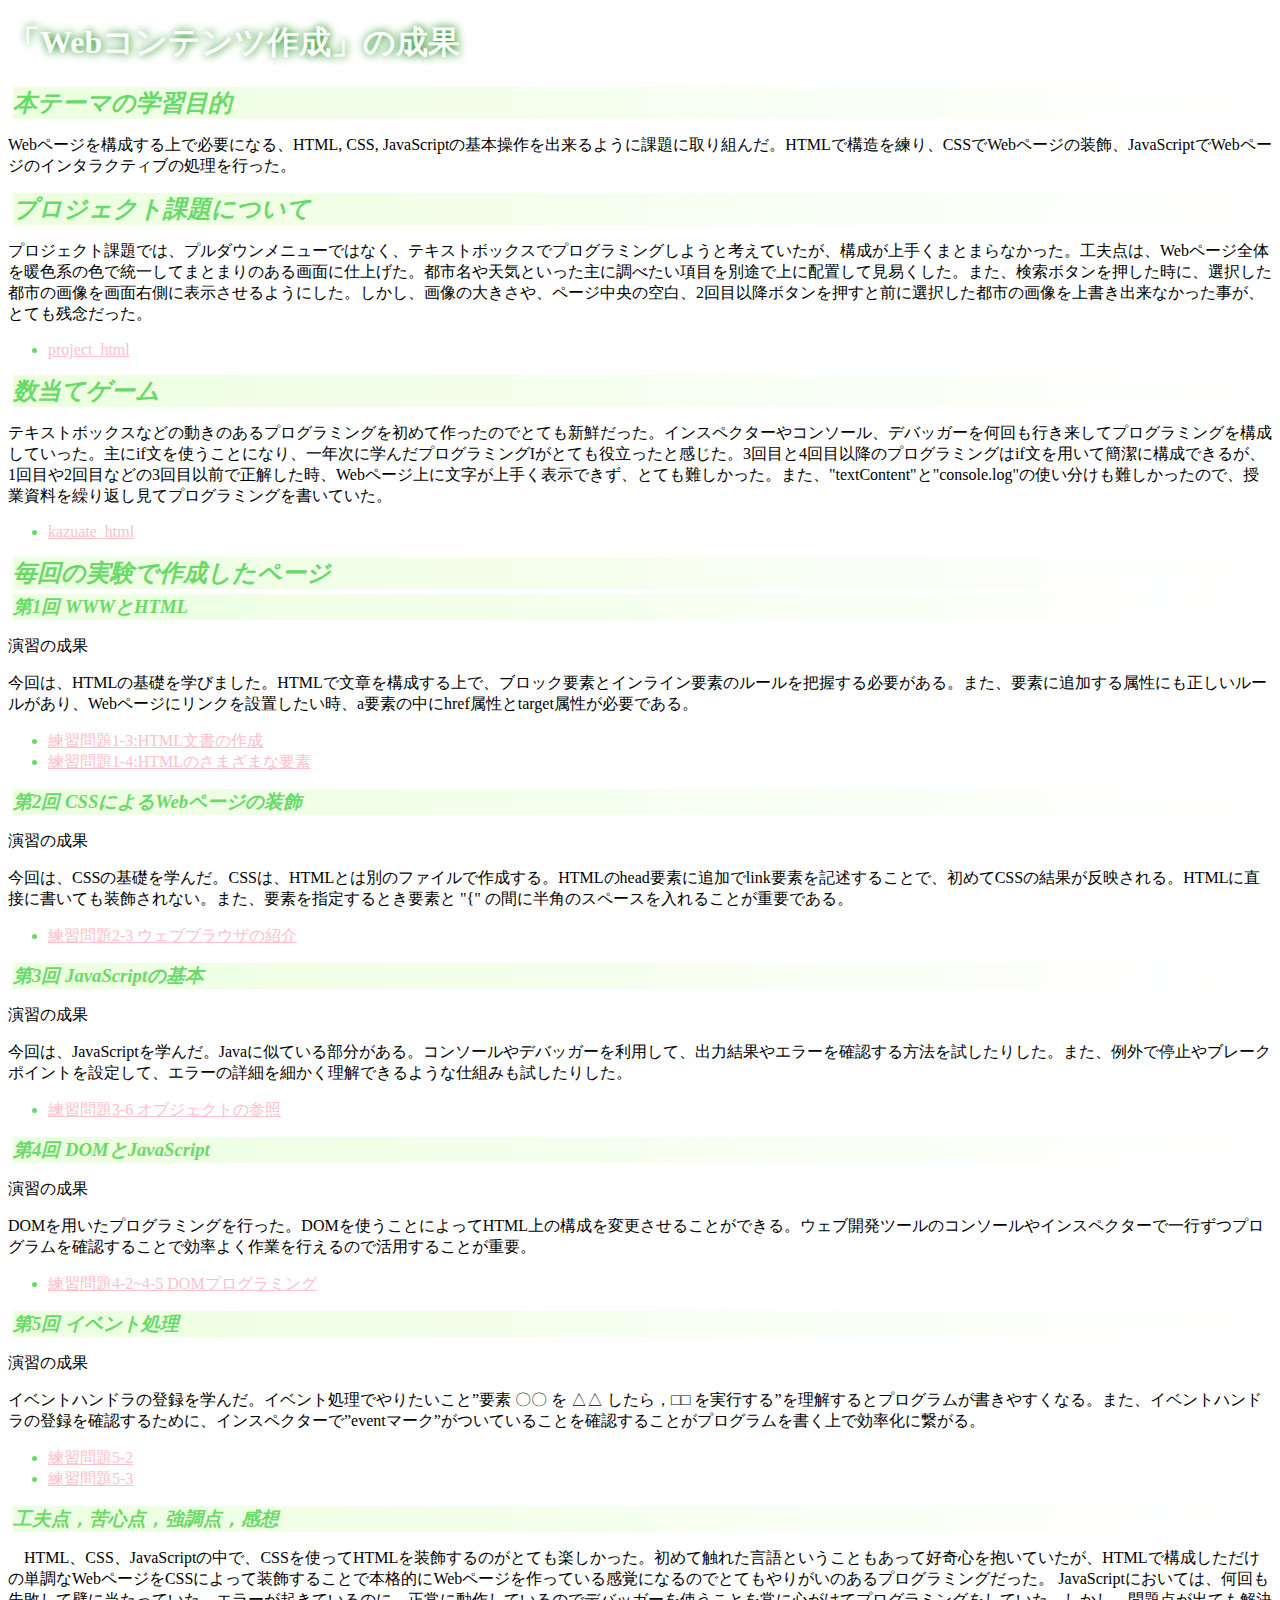
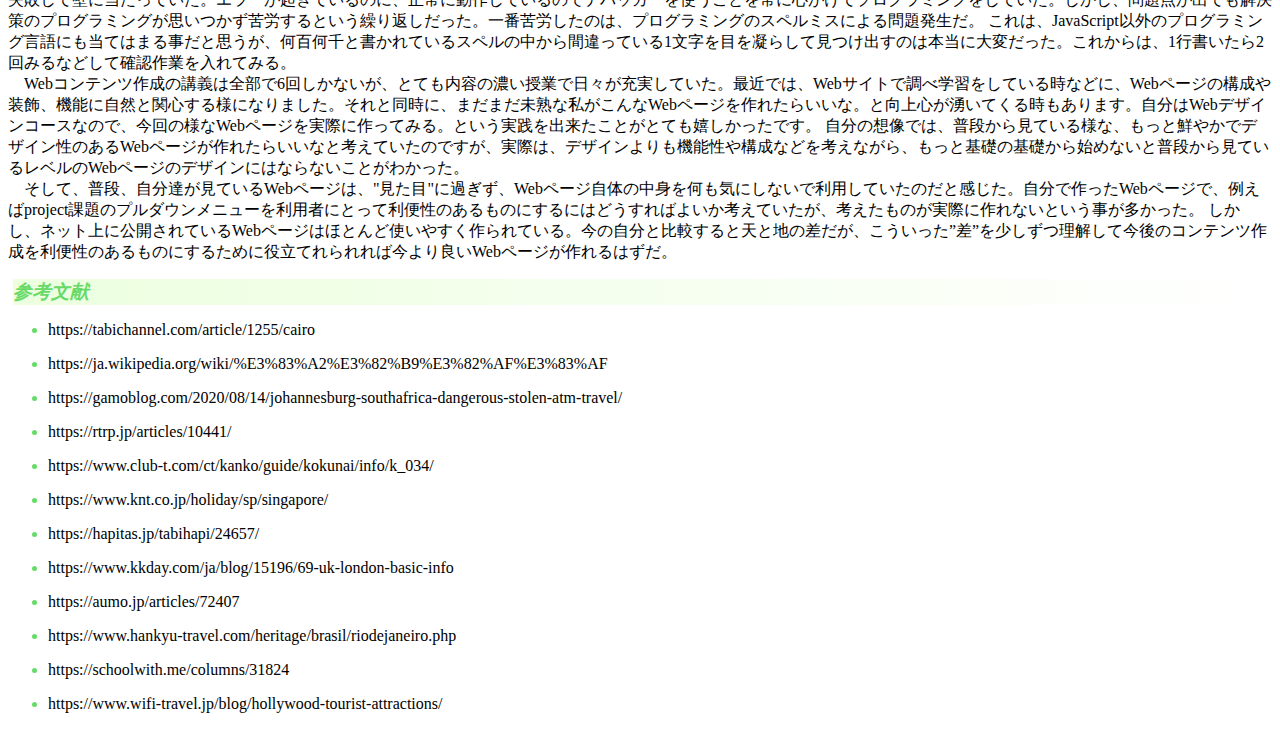
<file: index.html>
<!DOCTYPE html>
<html>
  <head>
    <meta charset="utf-8">
    <title>My test page</title>
    <link rel="stylesheet" href="style.css">
  </head>
  <body>
      <p><h1>「Webコンテンツ作成」の成果</h1></p>

      <div id="x">
        <div>
        <h2>本テーマの学習目的</h2>
        <p>Webページを構成する上で必要になる、HTML, CSS, JavaScriptの基本操作を出来るように課題に取り組んだ。HTMLで構造を練り、CSSでWebページの装飾、JavaScriptでWebページのインタラクティブの処理を行った。
        </p>
        <h2>プロジェクト課題について</h2>
        <p>プロジェクト課題では、プルダウンメニューではなく、テキストボックスでプログラミングしようと考えていたが、構成が上手くまとまらなかった。工夫点は、Webページ全体を暖色系の色で統一してまとまりのある画面に仕上げた。都市名や天気といった主に調べたい項目を別途で上に配置して見易くした。また、検索ボタンを押した時に、選択した都市の画像を画面右側に表示させるようにした。しかし、画像の大きさや、ページ中央の空白、2回目以降ボタンを押すと前に選択した都市の画像を上書き出来なかった事が、とても残念だった。</p>
        <ul>
          <li><a href="project.html" target=_blank>project_html</a></li>
        </ul>
        <h2>数当てゲーム</h2>
        <p>テキストボックスなどの動きのあるプログラミングを初めて作ったのでとても新鮮だった。インスペクターやコンソール、デバッガーを何回も行き来してプログラミングを構成していった。主にif文を使うことになり、一年次に学んだプログラミングIがとても役立ったと感じた。3回目と4回目以降のプログラミングはif文を用いて簡潔に構成できるが、1回目や2回目などの3回目以前で正解した時、Webページ上に文字が上手く表示できず、とても難しかった。また、"textContent"と"console.log"の使い分けも難しかったので、授業資料を繰り返し見てプログラミングを書いていた。</p>
        <ul>
          <li><a href="kazuate.html" target="_blank">kazuate_html</a></li>
        </ul>
        </p>
        <h2>毎回の実験で作成したページ</h2>
        <h3>第1回 WWWとHTML</h3>
        <p>演習の成果</p>
        <p>今回は、HTMLの基礎を学びました。HTMLで文章を構成する上で、ブロック要素とインライン要素のルールを把握する必要がある。また、要素に追加する属性にも正しいルールがあり、Webページにリンクを設置したい時、a要素の中にhref属性とtarget属性が必要である。</p>
        <ul>
          <li><a href="practice-html/structure.html" target=_blank>練習問題1-3:HTML文書の作成</a></li>
          <li><a href="practice-html/elements.html" target=_blank>練習問題1-4:HTMLのさまざまな要素</a></li>
        </ul>
        <h3>第2回 CSSによるWebページの装飾</h3>
        <p>演習の成果</p>
        <p>今回は、CSSの基礎を学んだ。CSSは、HTMLとは別のファイルで作成する。HTMLのhead要素に追加でlink要素を記述することで、初めてCSSの結果が反映される。HTMLに直接に書いても装飾されない。また、要素を指定するとき要素と "{" の間に半角のスペースを入れることが重要である。</p>
        <ul>
          <li><a href="practice-css/browser-intro.html" target=_blank>練習問題2-3 ウェブブラウザの紹介</a></li>
        </ul>
        <h3>第3回 JavaScriptの基本</h3>
        <p>演習の成果</p>
        <p>今回は、JavaScriptを学んだ。Javaに似ている部分がある。コンソールやデバッガーを利用して、出力結果やエラーを確認する方法を試したりした。また、例外で停止やブレークポイントを設定して、エラーの詳細を細かく理解できるような仕組みも試したりした。</p>
        <ul>
          <li><a href="practice-js/obj-practice.html" target=_blank>練習問題3-6 オブジェクトの参照</a></li>
        </ul>
        <h3>第4回 DOMとJavaScript</h3>
        <p>演習の成果</p>
        <p>DOMを用いたプログラミングを行った。DOMを使うことによってHTML上の構成を変更させることができる。ウェブ開発ツールのコンソールやインスペクターで一行ずつプログラムを確認することで効率よく作業を行えるので活用することが重要。</p>
        <ul>
          <li><a href="practice-dom/dom-exercise.html" target=_blank>練習問題4-2~4-5 DOMプログラミング</a></li>
        </ul>
        <h3>第5回 イベント処理</h3>
        <p>演習の成果</p>
        <p>イベントハンドラの登録を学んだ。イベント処理でやりたいこと”要素 〇〇 を △△ したら，□□ を実行する”を理解するとプログラムが書きやすくなる。また、イベントハンドラの登録を確認するために、インスペクターで”eventマーク”がついていることを確認することがプログラムを書く上で効率化に繋がる。</p>
        <ul>
          <li><a href="practice-event/event-intro.html" target="_blank">練習問題5-2</a></li>
          <li><a href="practice-event/event-list.html" target="_blank">練習問題5-3</a></li>
        </ul>    
        <h3>工夫点，苦心点，強調点，感想</h3>
        <p>　HTML、CSS、JavaScriptの中で、CSSを使ってHTMLを装飾するのがとても楽しかった。初めて触れた言語ということもあって好奇心を抱いていたが、HTMLで構成しただけの単調なWebページをCSSによって装飾することで本格的にWebページを作っている感覚になるのでとてもやりがいのあるプログラミングだった。
          JavaScriptにおいては、何回も失敗して壁に当たっていた。エラーが起きているのに、正常に動作しているのでデバッガーを使うことを常に心がけてプログラミングをしていた。しかし、問題点が出ても解決策のプログラミングが思いつかず苦労するという繰り返しだった。一番苦労したのは、プログラミングのスペルミスによる問題発生だ。
          これは、JavaScript以外のプログラミング言語にも当てはまる事だと思うが、何百何千と書かれているスペルの中から間違っている1文字を目を凝らして見つけ出すのは本当に大変だった。これからは、1行書いたら2回みるなどして確認作業を入れてみる。<br>
          　Webコンテンツ作成の講義は全部で6回しかないが、とても内容の濃い授業で日々が充実していた。最近では、Webサイトで調べ学習をしている時などに、Webページの構成や装飾、機能に自然と関心する様になりました。それと同時に、まだまだ未熟な私がこんなWebページを作れたらいいな。と向上心が湧いてくる時もあります。自分はWebデザインコースなので、今回の様なWebページを実際に作ってみる。という実践を出来たことがとても嬉しかったです。
          自分の想像では、普段から見ている様な、もっと鮮やかでデザイン性のあるWebページが作れたらいいなと考えていたのですが、実際は、デザインよりも機能性や構成などを考えながら、もっと基礎の基礎から始めないと普段から見ているレベルのWebページのデザインにはならないことがわかった。<br>
          　そして、普段、自分達が見ているWebページは、"見た目"に過ぎず、Webページ自体の中身を何も気にしないで利用していたのだと感じた。自分で作ったWebページで、例えばproject課題のプルダウンメニューを利用者にとって利便性のあるものにするにはどうすればよいか考えていたが、考えたものが実際に作れないという事が多かった。
          しかし、ネット上に公開されているWebページはほとんど使いやすく作られている。今の自分と比較すると天と地の差だが、こういった”差”を少しずつ理解して今後のコンテンツ作成を利便性のあるものにするために役立てれられれば今より良いWebページが作れるはずだ。
        </p>
        <h3>参考文献</h3>
        <ul>
          <li><p>https://tabichannel.com/article/1255/cairo</p></li>
          <li><p>https://ja.wikipedia.org/wiki/%E3%83%A2%E3%82%B9%E3%82%AF%E3%83%AF</p></li>
          <li><p>https://gamoblog.com/2020/08/14/johannesburg-southafrica-dangerous-stolen-atm-travel/</p></li>
          <li><p>https://rtrp.jp/articles/10441/</p></li>
          <li><p>https://www.club-t.com/ct/kanko/guide/kokunai/info/k_034/</p></li>
          <li><p>https://www.knt.co.jp/holiday/sp/singapore/</p></li>
          <li><p>https://hapitas.jp/tabihapi/24657/</p></li>
          <li><p>https://www.kkday.com/ja/blog/15196/69-uk-london-basic-info</p></li>
          <li><p>https://aumo.jp/articles/72407</p></li>
          <li><p>https://www.hankyu-travel.com/heritage/brasil/riodejaneiro.php</p></li>
          <li><p>https://schoolwith.me/columns/31824</p></li>
          <li><p>https://www.wifi-travel.jp/blog/hollywood-tourist-attractions/</p></li>
        </ul>
        <p></p>
    </div>
  </body>
</html>
</file>
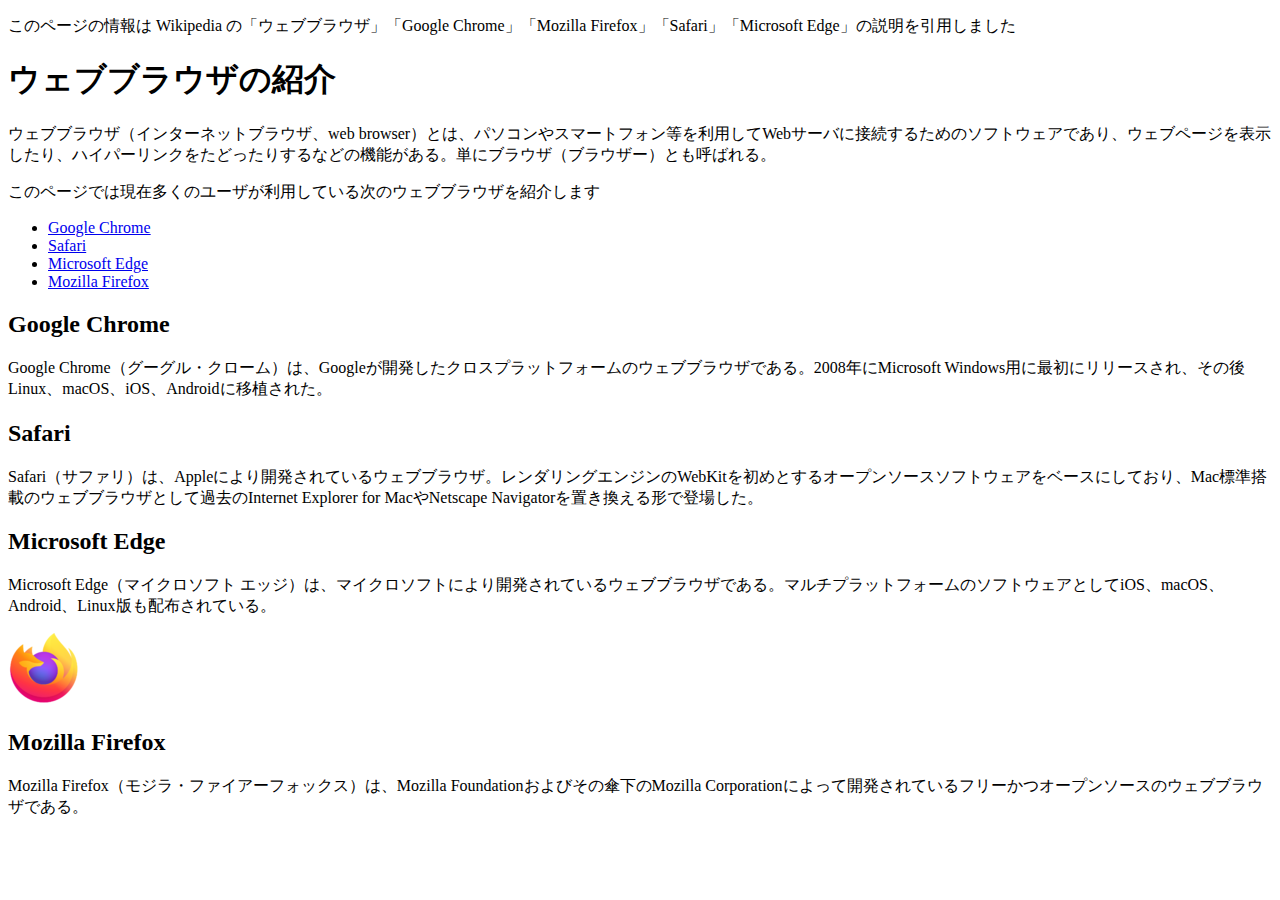
<file: browser-intro.html>
<!doctype html>
<html lang="ja">
<head>
    <meta charset="utf-8">
    <title>ウェブブラウザの紹介</title>
</head>

<body>

<p class="info">このページの情報は Wikipedia の「ウェブブラウザ」「Google Chrome」「Mozilla Firefox」「Safari」「Microsoft Edge」の説明を引用しました</p>

<h1>ウェブブラウザの紹介</h1>

<p>ウェブブラウザ（インターネットブラウザ、web browser）とは、パソコンやスマートフォン等を利用してWebサーバに接続するためのソフトウェアであり、ウェブページを表示したり、ハイパーリンクをたどったりするなどの機能がある。単にブラウザ（ブラウザー）とも呼ばれる。</p>

<p>このページでは現在多くのユーザが利用している次のウェブブラウザを紹介します</p>
<ul>
	<li><a href="https://ja.wikipedia.org/wiki/Google_Chrome">Google Chrome<a></li>
	<li><a href="https://ja.wikipedia.org/wiki/Safari">Safari</a></li>
	<li><a href="https://ja.wikipedia.org/wiki/Microsoft_Edge">Microsoft Edge</a></li>
	<li><a href="https://ja.wikipedia.org/wiki/Mozilla_Firefox">Mozilla Firefox</a></li>
</ul>


<div id="zentai">

<div>
<h2>Google Chrome</h2>
<p>Google Chrome（グーグル・クローム）は、Googleが開発したクロスプラットフォームのウェブブラウザである。2008年にMicrosoft Windows用に最初にリリースされ、その後Linux、macOS、iOS、Androidに移植された。</p>
</div>

<div>
<h2>Safari</h2>
<p>Safari（サファリ）は、Appleにより開発されているウェブブラウザ。レンダリングエンジンのWebKitを初めとするオープンソースソフトウェアをベースにしており、Mac標準搭載のウェブブラウザとして過去のInternet Explorer for MacやNetscape Navigatorを置き換える形で登場した。</p>
</div>

<div>
<h2>Microsoft Edge</h2>
<p>Microsoft Edge（マイクロソフト エッジ）は、マイクロソフトにより開発されているウェブブラウザである。マルチプラットフォームのソフトウェアとしてiOS、macOS、Android、Linux版も配布されている。</p>
</div>

<div>
<img src="firefox_icon.png">
<h2>Mozilla Firefox</h2>
<p>Mozilla Firefox（モジラ・ファイアーフォックス）は、Mozilla Foundationおよびその傘下のMozilla Corporationによって開発されているフリーかつオープンソースのウェブブラウザである。</p>
</div>

</div>

</body>

</html>
</file>
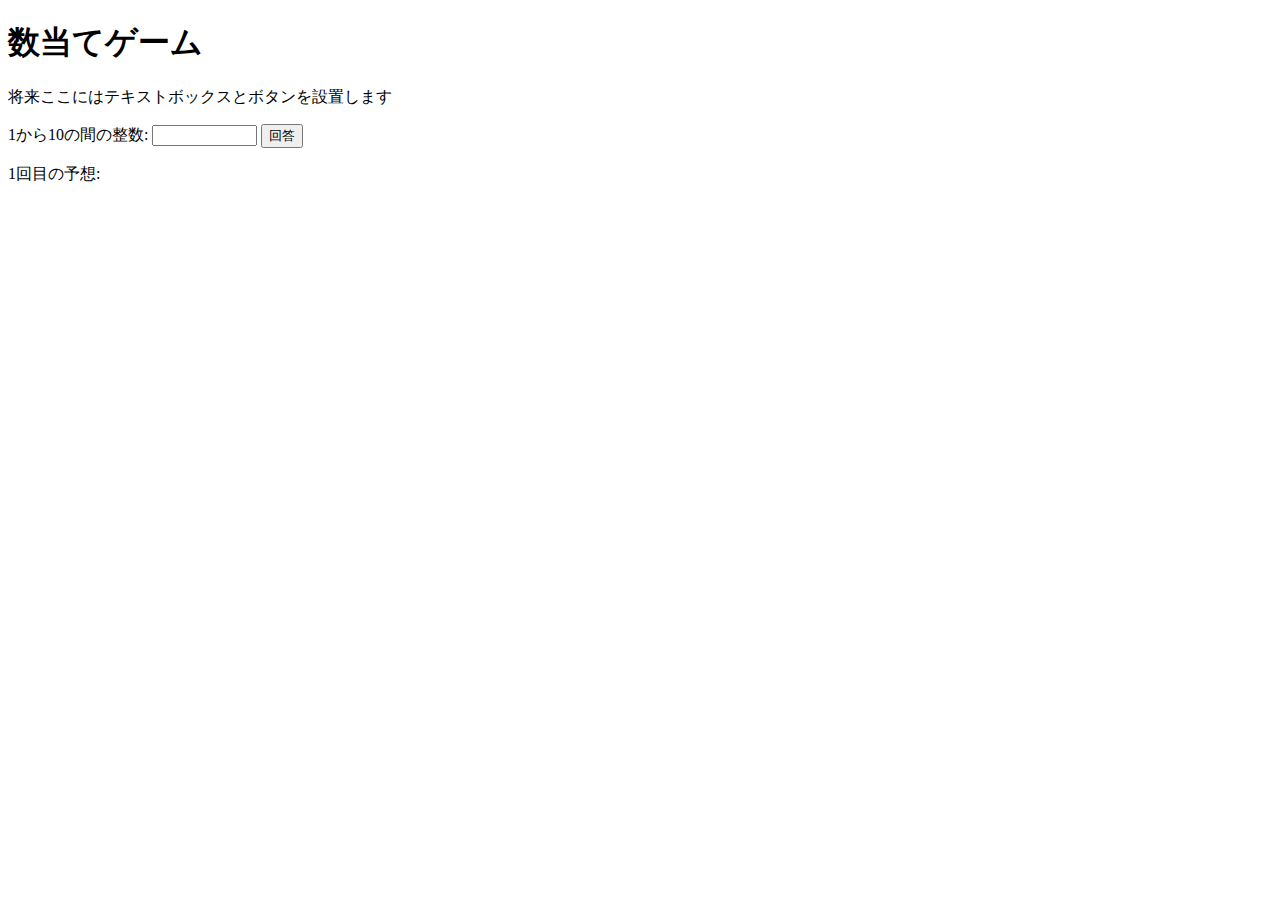
<file: kazuate.html>
<!DOCTYPE html>
<html>
  <head>
    <meta charset="utf-8">
    <title>数当てゲーム</title>
    <script src="kazuate.js" defer></script>
  </head>

  <body>
    <h1>数当てゲーム</h1>
    <p>将来ここにはテキストボックスとボタンを設置します</p>
    <label for="number">1から10の間の整数:</label>
    <input type="text" name="number" size="10">
    <button id="hantei">回答</button>
    <p><span id="kaisu">1</span>回目の予想: <span id="answer"></span></p>
    <p id="result"></p>
  </body>
</html>
</file>
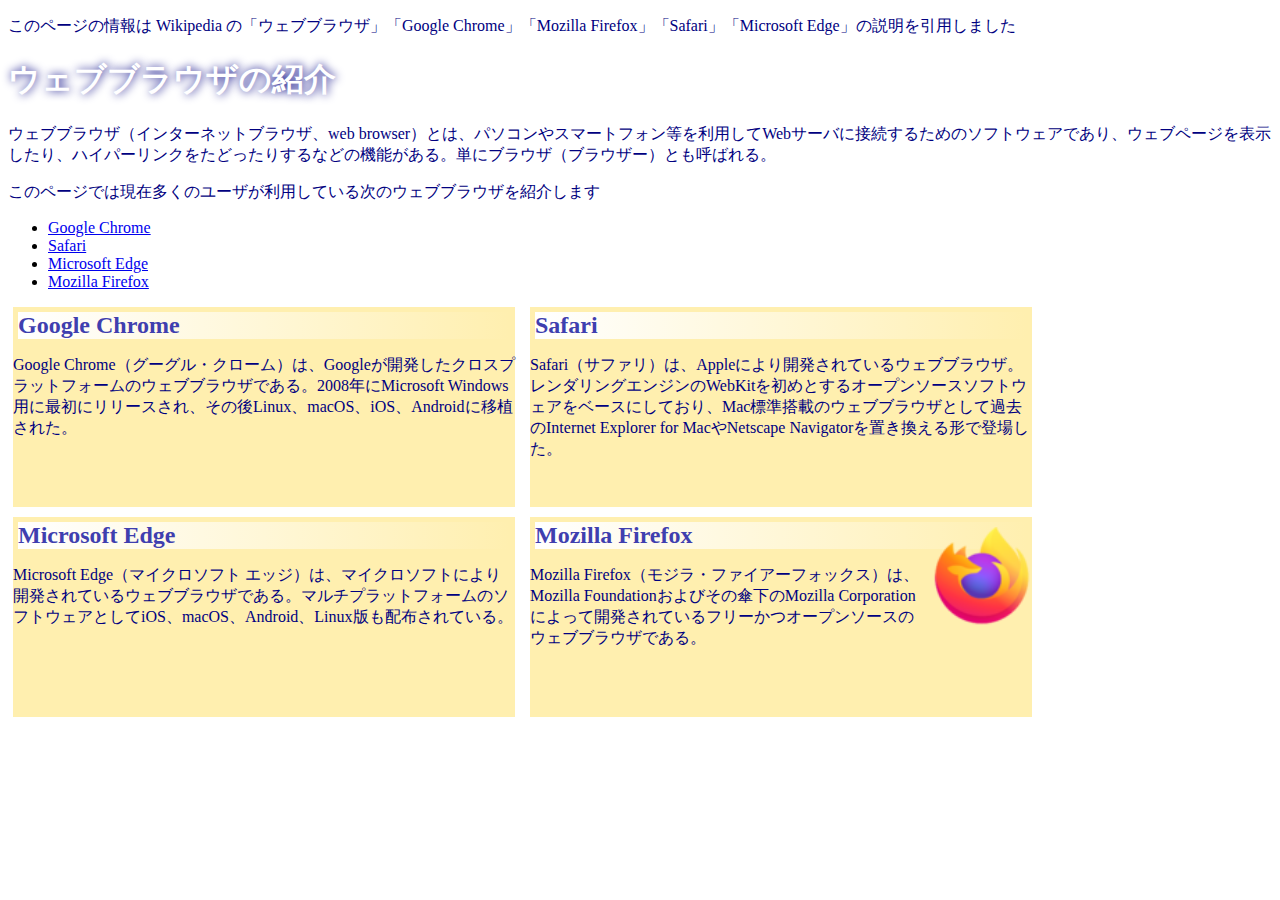
<file: practice-css/browser-intro.html>
<!doctype html>
<html lang="ja">
<head>
    <meta charset="utf-8">
    <title>ウェブブラウザの紹介</title>
	<link rel="stylesheet" href="browser-intro.css">
</head>

<body>

<p class="info">このページの情報は Wikipedia の「ウェブブラウザ」「Google Chrome」「Mozilla Firefox」「Safari」「Microsoft Edge」の説明を引用しました</p>

<h1>ウェブブラウザの紹介</h1>

<p>ウェブブラウザ（インターネットブラウザ、web browser）とは、パソコンやスマートフォン等を利用してWebサーバに接続するためのソフトウェアであり、ウェブページを表示したり、ハイパーリンクをたどったりするなどの機能がある。単にブラウザ（ブラウザー）とも呼ばれる。</p>

<p>このページでは現在多くのユーザが利用している次のウェブブラウザを紹介します</p>
<ul>
	<li><a href="https://ja.wikipedia.org/wiki/Google_Chrome">Google Chrome<a></li>
	<li><a href="https://ja.wikipedia.org/wiki/Safari">Safari</a></li>
	<li><a href="https://ja.wikipedia.org/wiki/Microsoft_Edge">Microsoft Edge</a></li>
	<li><a href="https://ja.wikipedia.org/wiki/Mozilla_Firefox">Mozilla Firefox</a></li>
</ul>


<div id="zentai">

<div>
<h2>Google Chrome</h2>
<p>Google Chrome（グーグル・クローム）は、Googleが開発したクロスプラットフォームのウェブブラウザである。2008年にMicrosoft Windows用に最初にリリースされ、その後Linux、macOS、iOS、Androidに移植された。</p>
</div>

<div>
<h2>Safari</h2>
<p>Safari（サファリ）は、Appleにより開発されているウェブブラウザ。レンダリングエンジンのWebKitを初めとするオープンソースソフトウェアをベースにしており、Mac標準搭載のウェブブラウザとして過去のInternet Explorer for MacやNetscape Navigatorを置き換える形で登場した。</p>
</div>

<div>
<h2>Microsoft Edge</h2>
<p>Microsoft Edge（マイクロソフト エッジ）は、マイクロソフトにより開発されているウェブブラウザである。マルチプラットフォームのソフトウェアとしてiOS、macOS、Android、Linux版も配布されている。</p>
</div>

<div>
<img class="sign" src="firefox_icon.png">
<h2>Mozilla Firefox</h2>
<p>Mozilla Firefox（モジラ・ファイアーフォックス）は、Mozilla Foundationおよびその傘下のMozilla Corporationによって開発されているフリーかつオープンソースのウェブブラウザである。</p>
</div>

</div>

</body>

</html>
</file>
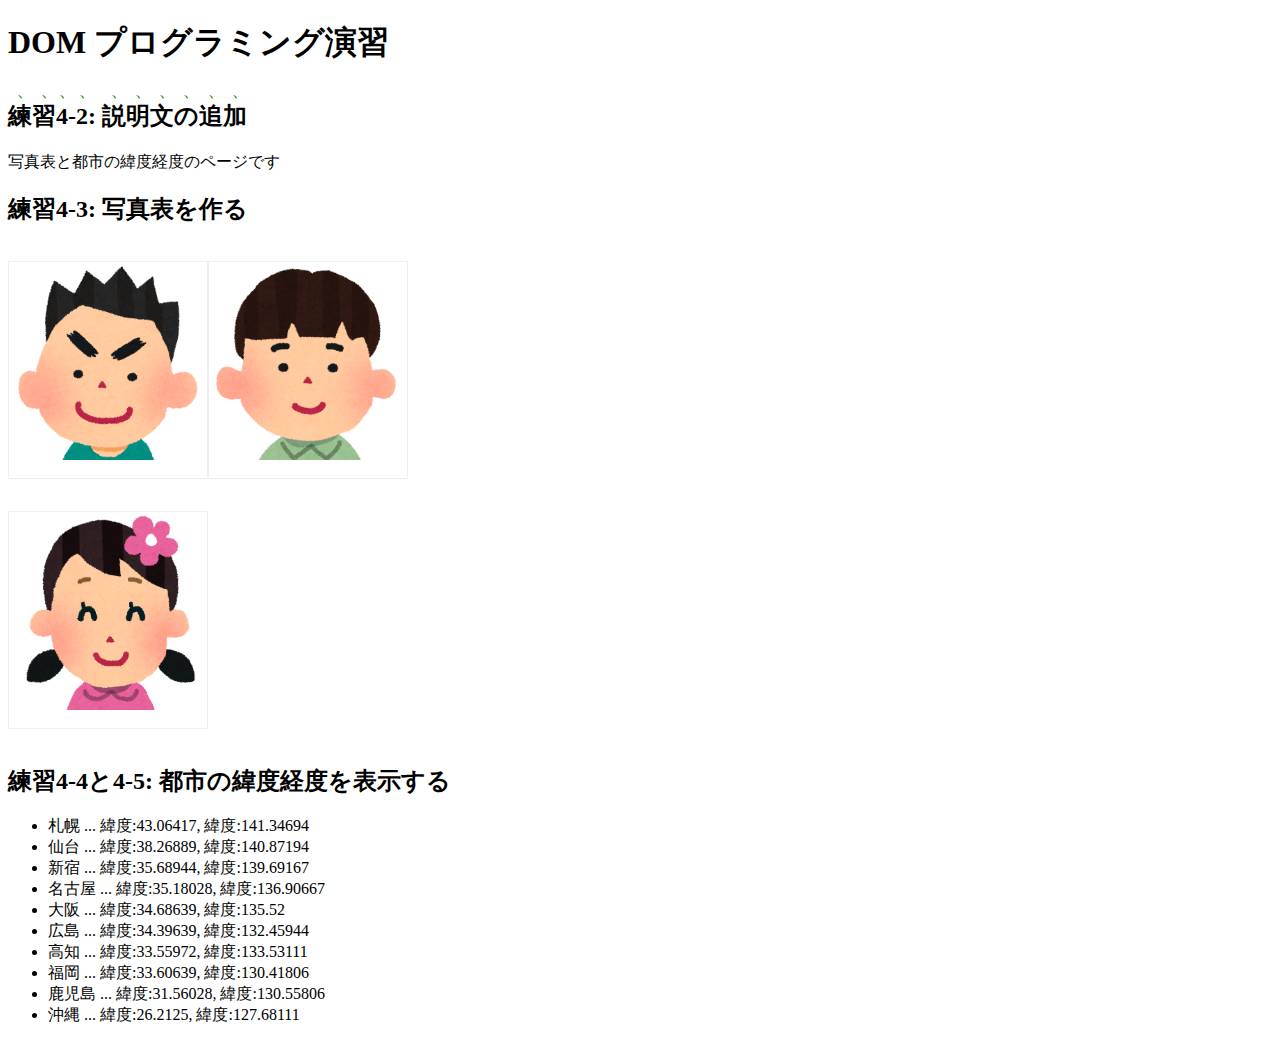
<file: practice-dom/dom-exercise.html>
<!DOCTYPE html>
<html>
  <head>
    <title>練習4-2から4-5</title>
	<link rel="stylesheet" href="dom-exercise.css">
	<script src="dom-exercise.js" defer></script>
  </head>

  <body>
	  <!-- 注意: 
		  このファイルをエディタで直接編集しないこと！
	  -->

	  <h1>DOM プログラミング演習</h1>

	  <h2 id="ex42">練習4-2: 説明文の追加</h2>

	  <h2>練習4-3: 写真表を作る</h2>
	  <div id="phototable"></div>

	  <h2>練習4-4と4-5: 都市の緯度経度を表示する</h2>
	  <ul id="location">
		<li>この要素は JavaScript プログラムで削除すること</li>
		<li>この要素は JavaScript プログラムで削除すること</li>
		<li>この要素は JavaScript プログラムで削除すること</li>
	  </ul>
  </body>
</html>
</file>
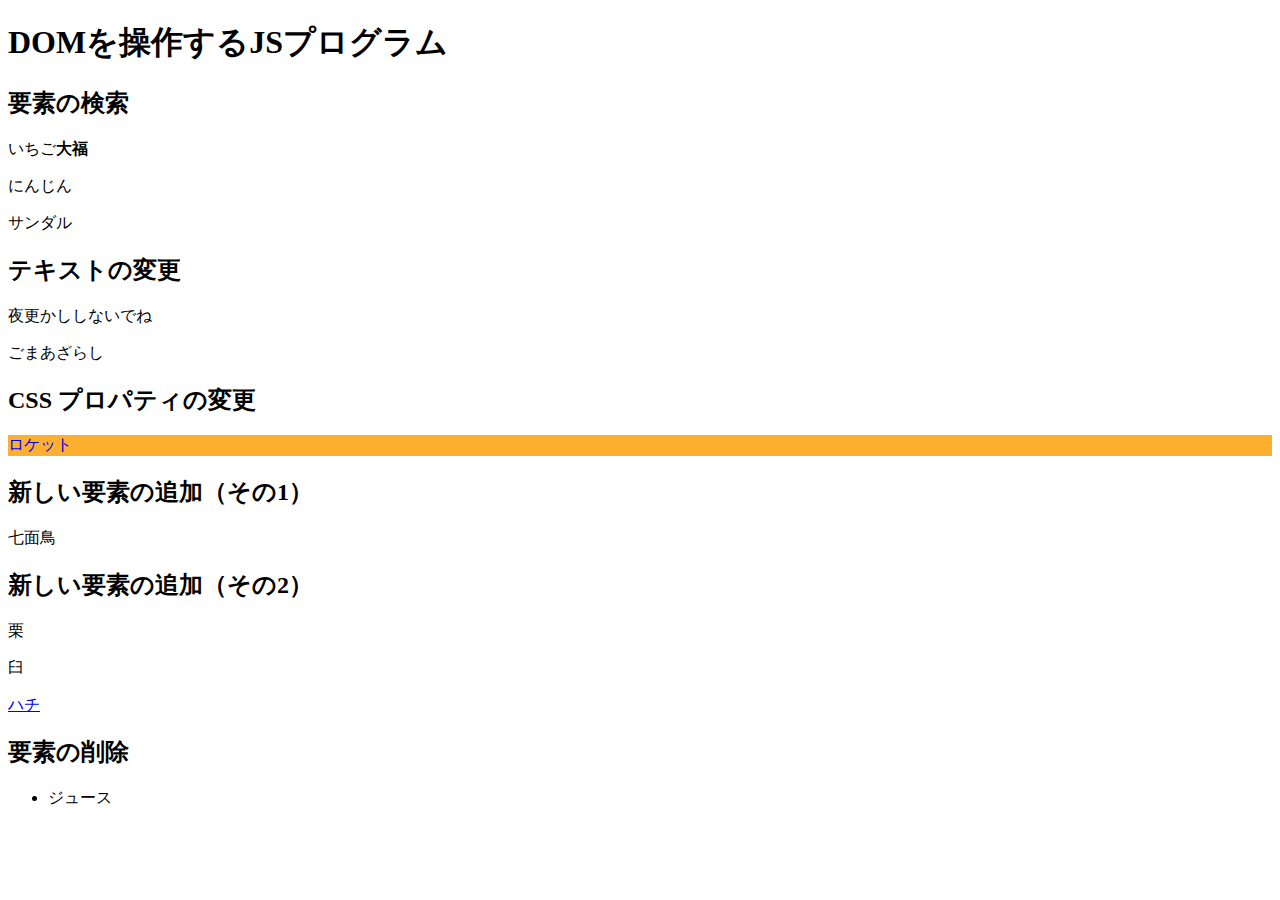
<file: practice-dom/dom-intro.html>
<!DOCTYPE html>
<html>
  <head>
    <title>DOMを操作するJSプログラム</title>
	<script src="dom-intro.js" defer></script>
  </head>

  <body>
	  <h1>DOMを操作するJSプログラム</h1>

	  <h2>要素の検索</h2>
	  <p id="strawberry">いちご</p>
	  <p class="cands">にんじん</p>
	  <p class="cands">サンダル</p>

	  <h2>テキストの変更</h2>
	  <p id="yacht">ヨット</p>
	  <p>ごま<span id="solt">しお</span></p>

	  <h2>CSS プロパティの変更</h2>
	  <p id="rocket">ロケット</p>
	  
	  <h2 id="addition">新しい要素の追加（その1）</h2>

	  <h2>新しい要素の追加（その2）</h2>
	  <div id="sarukani">
		  <p>栗</p>
		  <p>臼</p>
	  </div>

	  <h2>要素の削除</h2>
	  <ul>
		  <li id="whale">クジラ</li>
		  <li>ジュース</li>
	  </ul>
  </body>
</html>
</file>
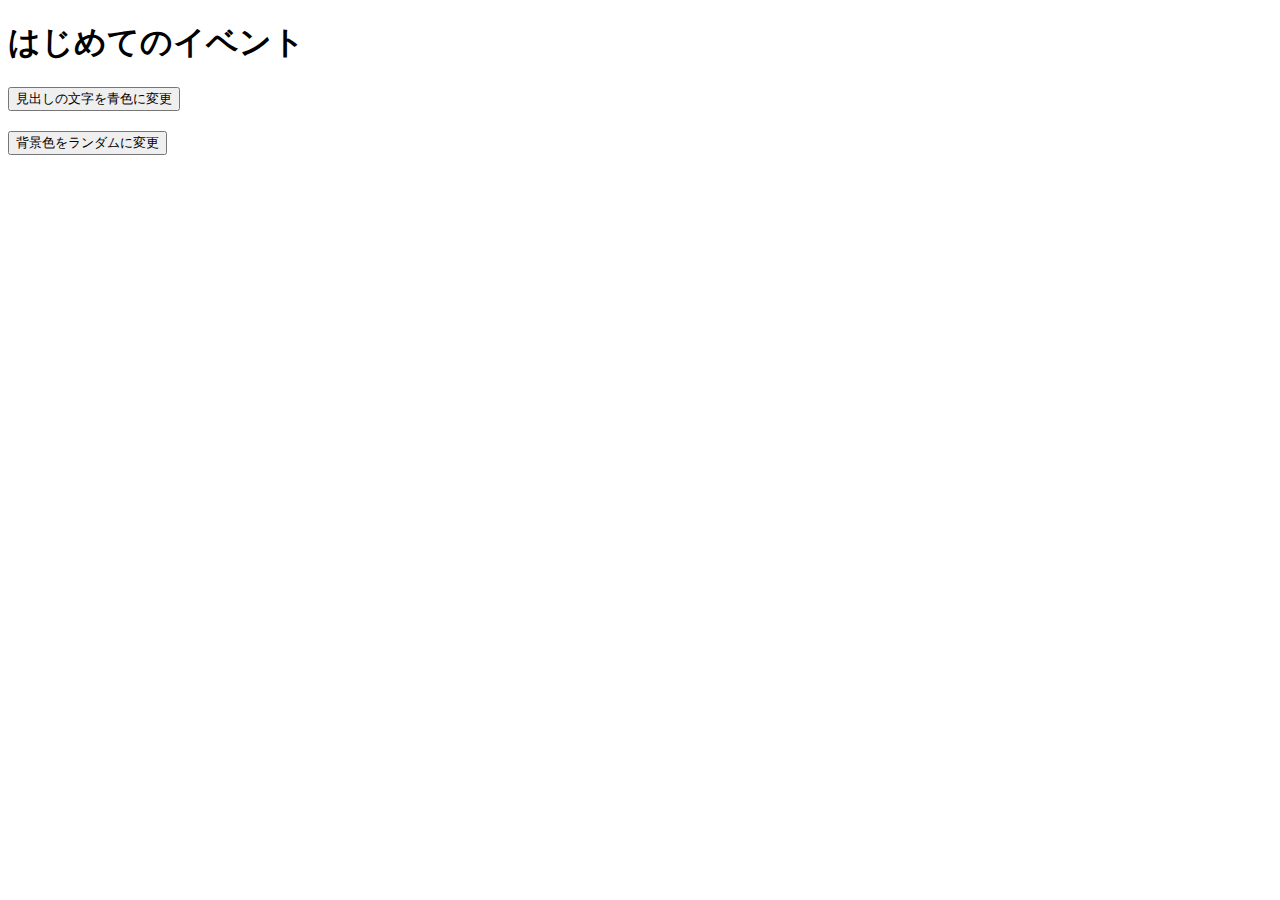
<file: practice-event/event-intro.html>
<!DOCTYPE html>
<html>
  <head>
    <title>はじめてのイベント</title>
	<link rel="stylesheet" href="event-intro.css">
	<script src="event-intro.js" defer></script>
  </head>

  <body>
    <h1>はじめてのイベント</h1>
	<button id="blue">見出しの文字を青色に変更</button>
	<button id="random">背景色をランダムに変更</button>
  </body>
</html>
</file>
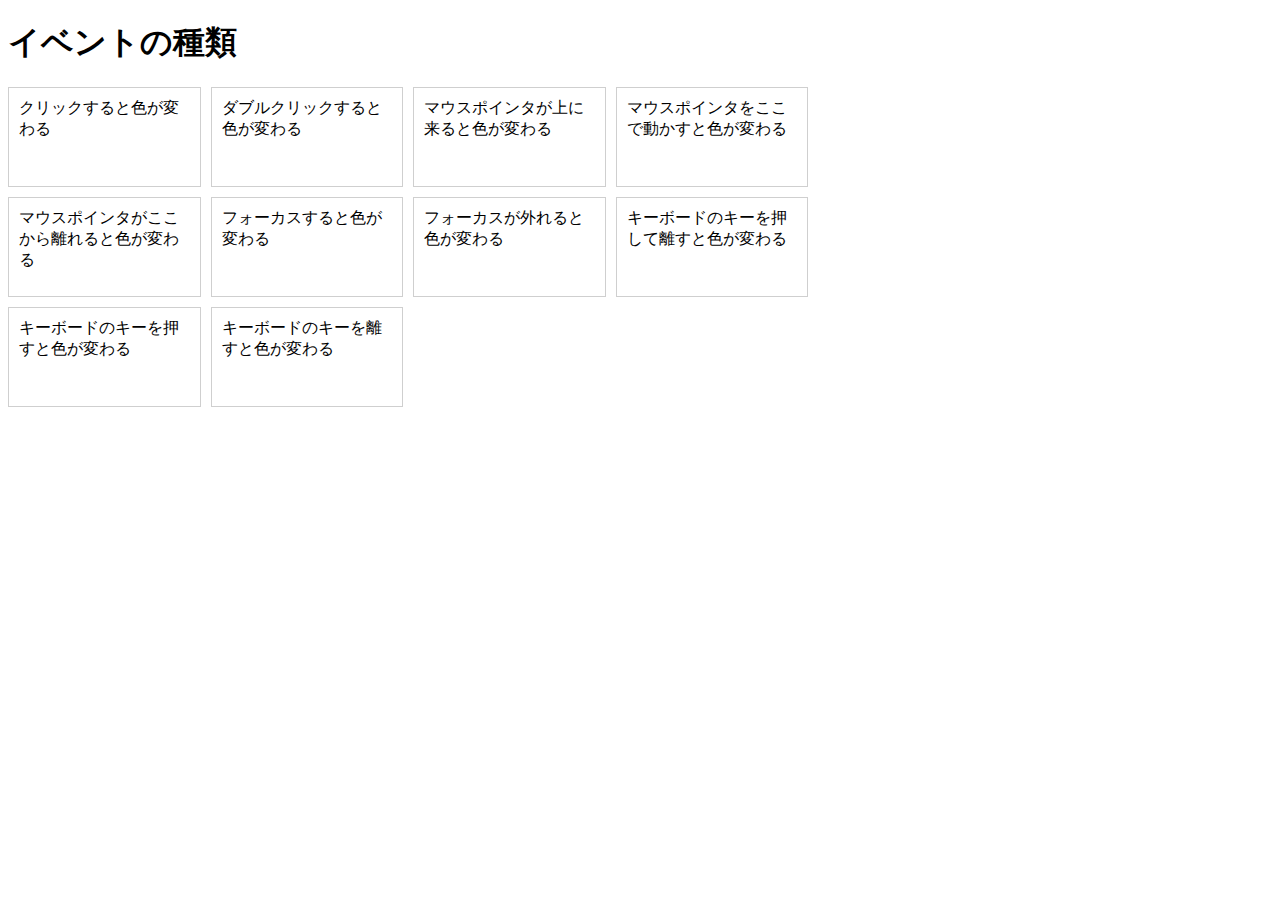
<file: practice-event/event-list.html>
<!DOCTYPE html>
<html>
  <head>
    <title>イベントの種類</title>
	<link rel="stylesheet" href="event-list.css">
	<script src="event-list.js" defer></script>
  </head>

  <body>
    <h1>イベントの種類</h1>
	<div id="main">
		<div class="cell" id="cell1">クリックすると色が変わる</div>
		<div class="cell" id="cell2">ダブルクリックすると色が変わる</div>
		<div class="cell" id="cell3">マウスポインタが上に来ると色が変わる</div>
		<div class="cell" id="cell4">マウスポインタをここで動かすと色が変わる</div>

		<div class="cell" id="cell5">マウスポインタがここから離れると色が変わる</div>
		<div class="cell" id="cell6" tabindex="1">フォーカスすると色が変わる</div>
		<div class="cell" id="cell7" tabindex="2">フォーカスが外れると色が変わる</div>
		<div class="cell" id="cell8" tabindex="3">キーボードのキーを押して離すと色が変わる</div>
		<div class="cell" id="cell9" tabindex="4">キーボードのキーを押すと色が変わる</div>
		<div class="cell" id="cell10" tabindex="5">キーボードのキーを離すと色が変わる</div>
  </body>
</html>
</file>
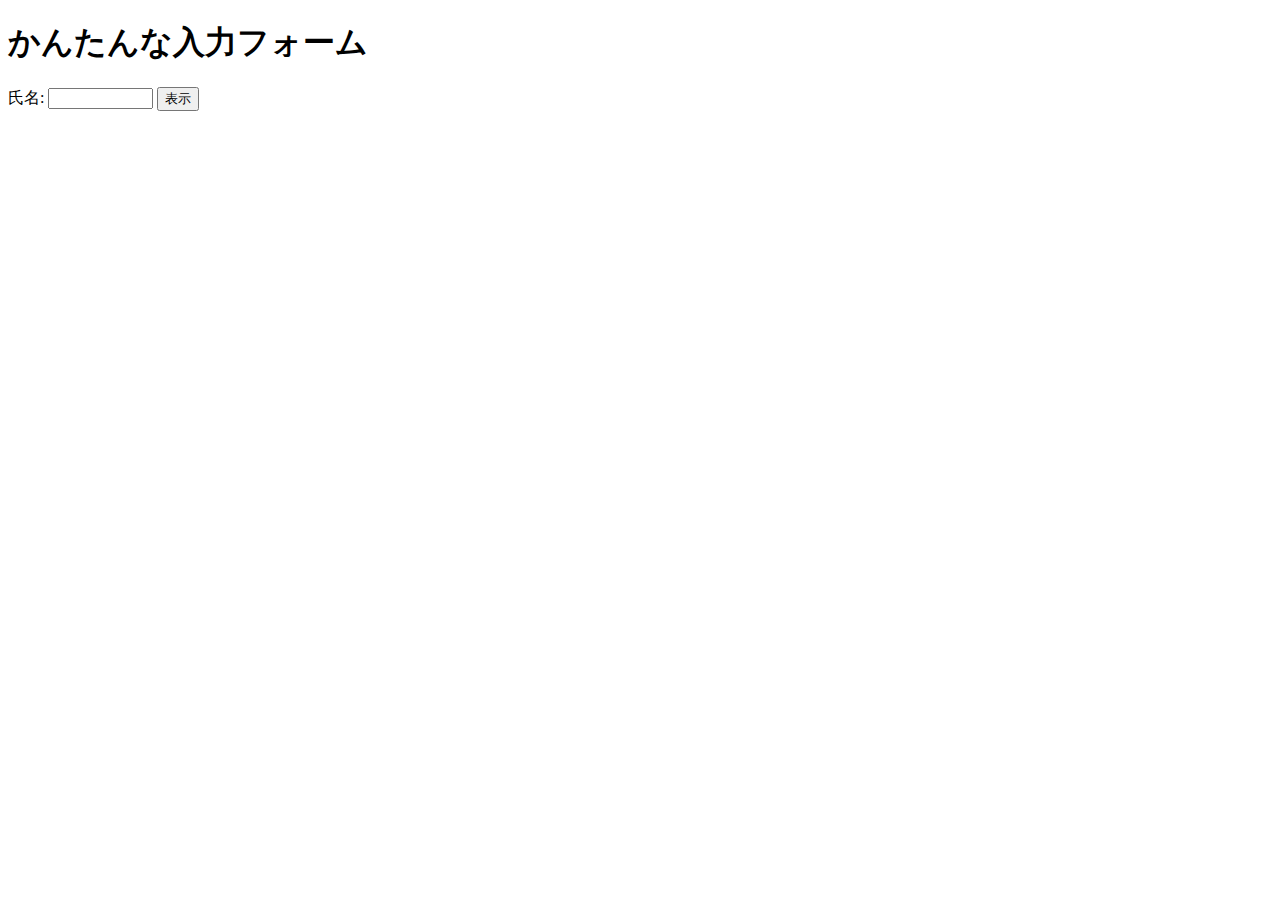
<file: practice-event/input-demo.html>
<!DOCTYPE html>
<html>
  <head>
    <title>かんたんな入力フォーム</title>
	<script src="input-demo.js" defer></script>
  </head>

  <body>
    <h1>かんたんな入力フォーム</h1>
	<label for="shimei">氏名: </label>
	<input type="text" name="shimei" size="10">
	<button id="print">表示</button>
  </body>
</html>
</file>
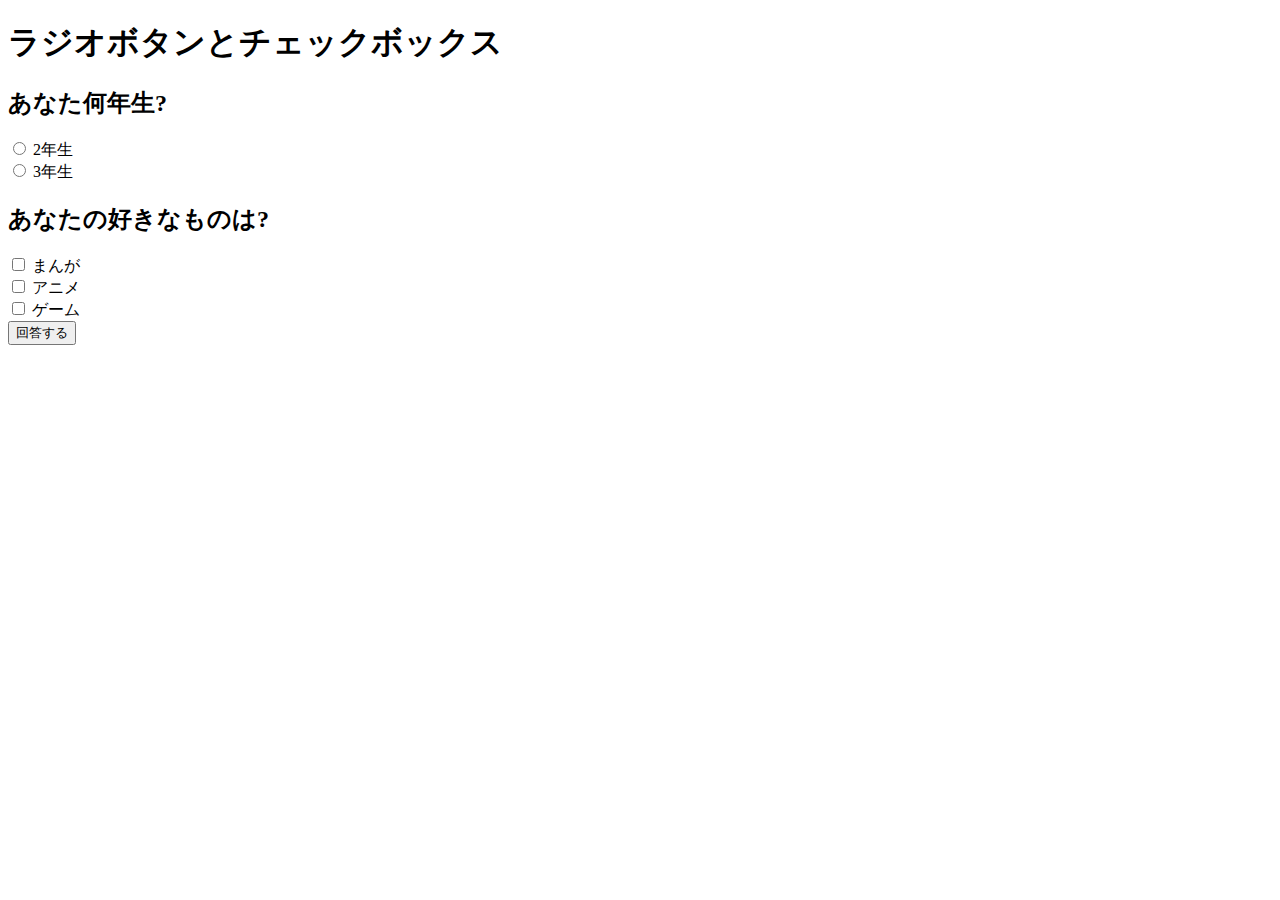
<file: practice-event/radio-checkbox-demo.html>
<!DOCTYPE html>
<html>
  <head>
    <title>ラジオボタンとチェックボックス</title>
	<script src="radio-checkbox-demo.js" defer></script>
  </head>

  <body>
    <h1>ラジオボタンとチェックボックス</h1>
	<h2>あなた何年生?</h2>
	<div>
		<input type="radio" name="year" id="year2" value="2">
		<label for="year2">2年生</label>
	</div>
	<div>
		<input type="radio" name="year" id="year3" value="3">
		<label for="year3">3年生</label>
	</div>

	<h2>あなたの好きなものは?</h2>
	<div>
		<input type="checkbox" name="hobby" id="manga" value="manga">
		<label for="manga">まんが</label>
	</div>
	<div>
		<input type="checkbox" name="hobby" id="anime" value="anime">
		<label for="anime">アニメ</label>
	</div>
	<div>
		<input type="checkbox" name="hobby" id="game" value="game">
		<label for="game">ゲーム</label>
	</div>

	<div>
		<button id="answer">回答する</button>
	</div>
  </body>
</html>
</file>
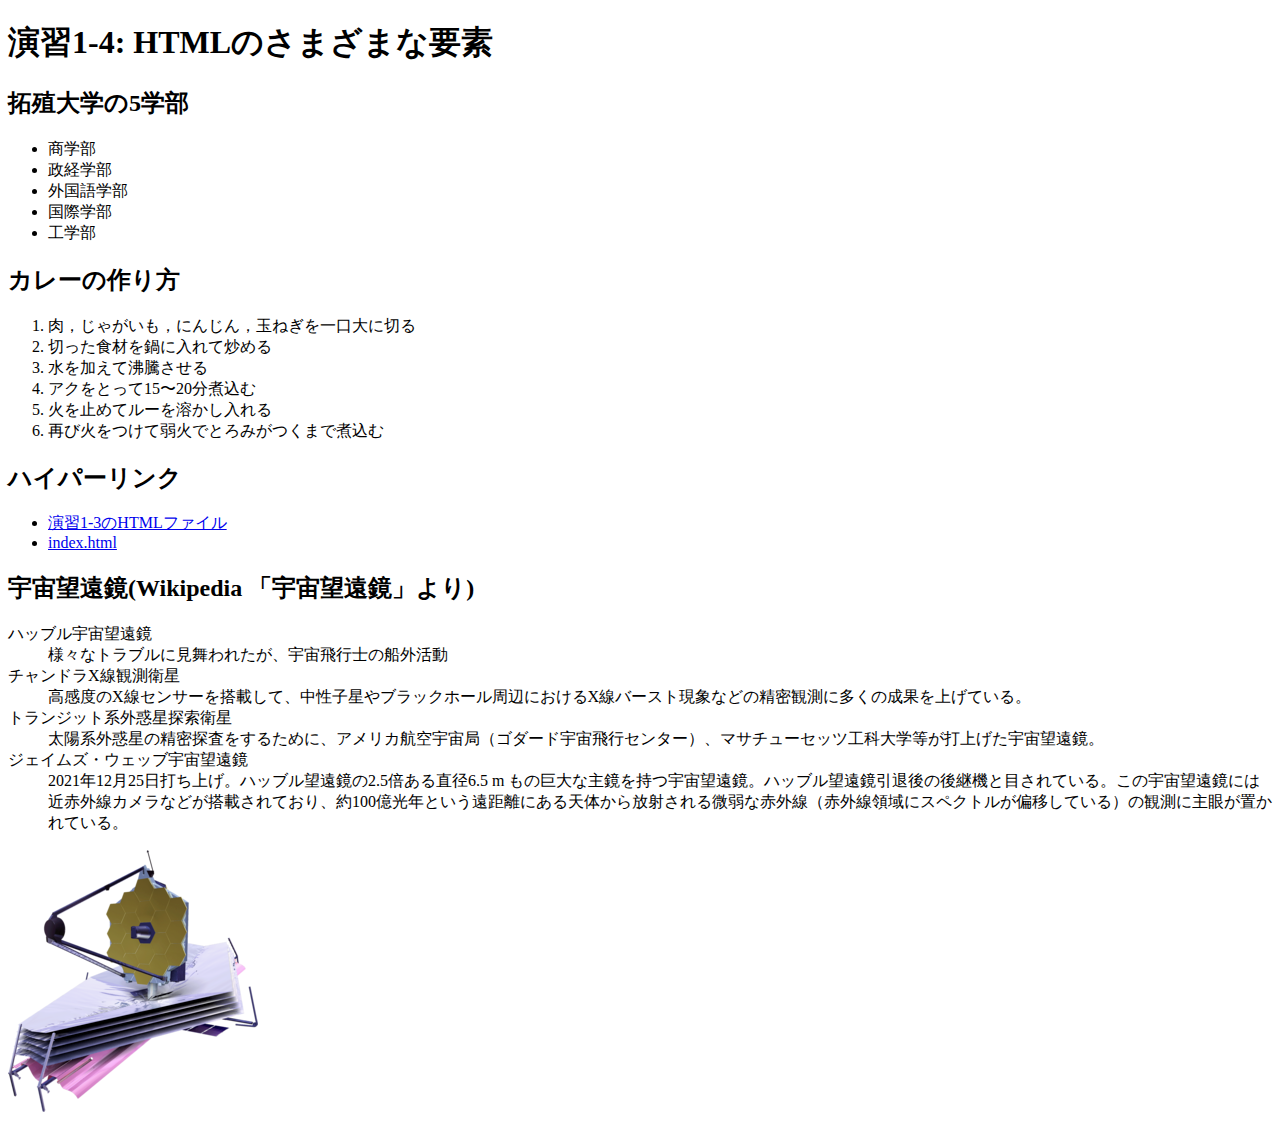
<file: practice-html/elements.html>
<!DOCTYPE html>
<html>
  <head>
    <meta charset="utf-8">
    <title>演習1-4: HTMLのさまざまな要素</title>
  </head>
  <body>
        <p><h1>演習1-4: HTMLのさまざまな要素</h1></p>
	    <h2>拓殖大学の5学部</h2>
		<ul>
			<li>商学部</li> 
			<li>政経学部</li>
			<li>外国語学部</li>
			<li>国際学部</li>
			<li>工学部</li>
		</ul>
	    <h2>カレーの作り方</h2>
		<ol>
			<li>肉，じゃがいも，にんじん，玉ねぎを一口大に切る</li>
			<li>切った食材を鍋に入れて炒める</li>
			<li>水を加えて沸騰させる</li>
			<li>アクをとって15〜20分煮込む</li>
			<li>火を止めてルーを溶かし入れる</li>
			<li>再び火をつけて弱火でとろみがつくまで煮込む</li>
		</ol>
		<h2>ハイパーリンク</h2>
		<ul>
			<li><a href="structure.html">演習1-3のHTMLファイル</a></li>
			<li><a href="../index.html">index.html</a></li>
		</ul>
	    <h2>宇宙望遠鏡(Wikipedia 「宇宙望遠鏡」より)</h2>
		<dl>
			<dt>ハッブル宇宙望遠鏡</dt>
			<dd>様々なトラブルに見舞われたが、宇宙飛行士の船外活動</dd>
			<dt>チャンドラX線観測衛星</dt>
			<dd>高感度のX線センサーを搭載して、中性子星やブラックホール周辺におけるX線バースト現象などの精密観測に多くの成果を上げている。</dd>
			<dt>トランジット系外惑星探索衛星</dt>
			<dd>太陽系外惑星の精密探査をするために、アメリカ航空宇宙局（ゴダード宇宙飛行センター）、マサチューセッツ工科大学等が打上げた宇宙望遠鏡。</dd>
			<dt>ジェイムズ・ウェッブ宇宙望遠鏡</dt>
			<dd>2021年12月25日打ち上げ。ハッブル望遠鏡の2.5倍ある直径6.5 m もの巨大な主鏡を持つ宇宙望遠鏡。ハッブル望遠鏡引退後の後継機と目されている。この宇宙望遠鏡には近赤外線カメラなどが搭載されており、約100億光年という遠距離にある天体から放射される微弱な赤外線（赤外線領域にスペクトルが偏移している）の観測に主眼が置かれている。</dd>
		</dl>
		<img src="JWST_spacecraft_model_2.png" alt="ジェイムズ・ウェップ宇宙望遠鏡">
  </body>
</html>
</file>
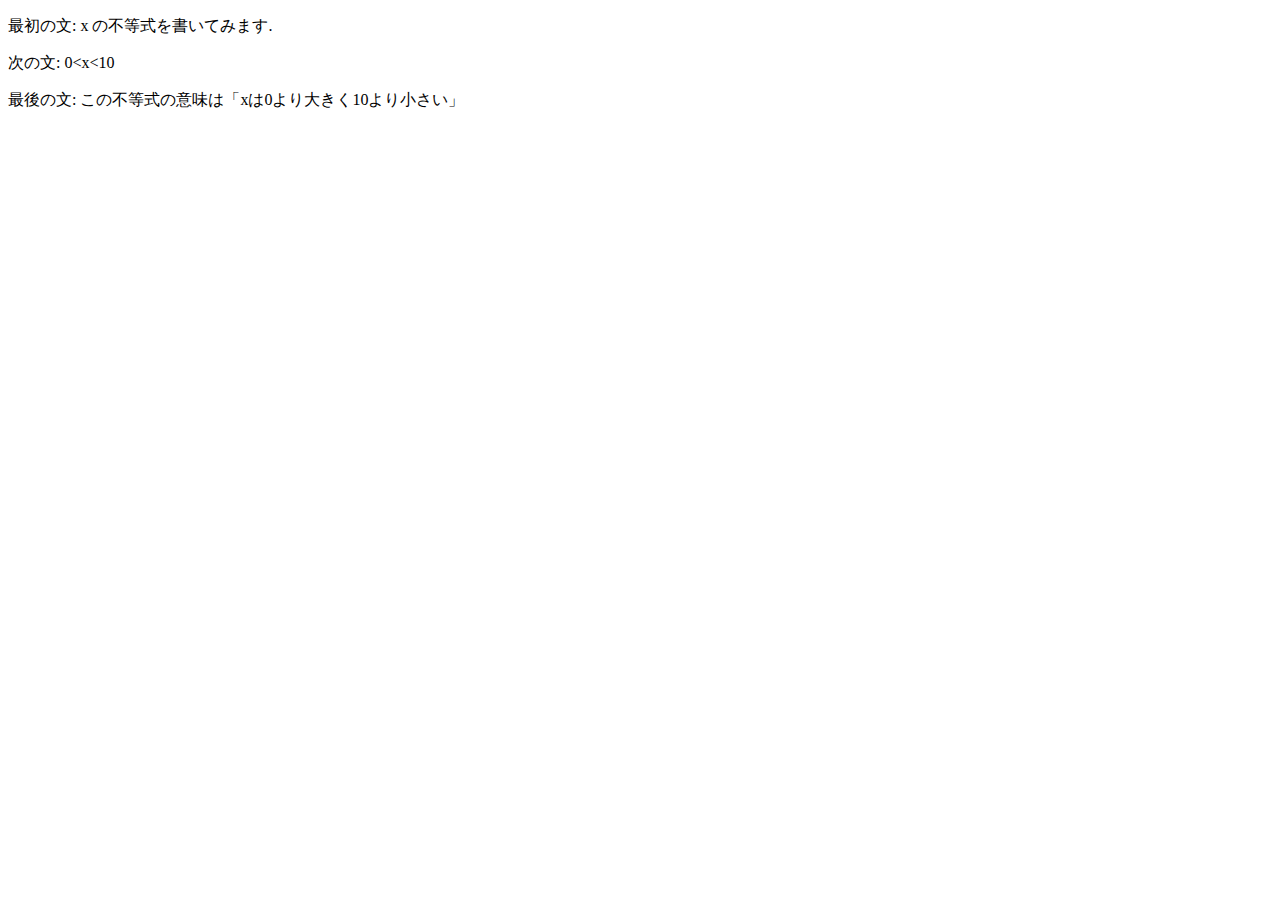
<file: practice-html/structure.html>
<!DOCTYPE html>
<html>
   <head>
      <meta charst="utf-8">
      <title>演習1-4</title>
   </head>
   <body>
      <p>最初の文: x の不等式を書いてみます.</p>
      <p>次の文: 0&lt;x&lt;10</p>
      <p>最後の文: この不等式の意味は「xは0より大きく10より小さい」</p>
      <!--<p>これは不要な文章です．</p>-->
   </body>
</html>
</file>
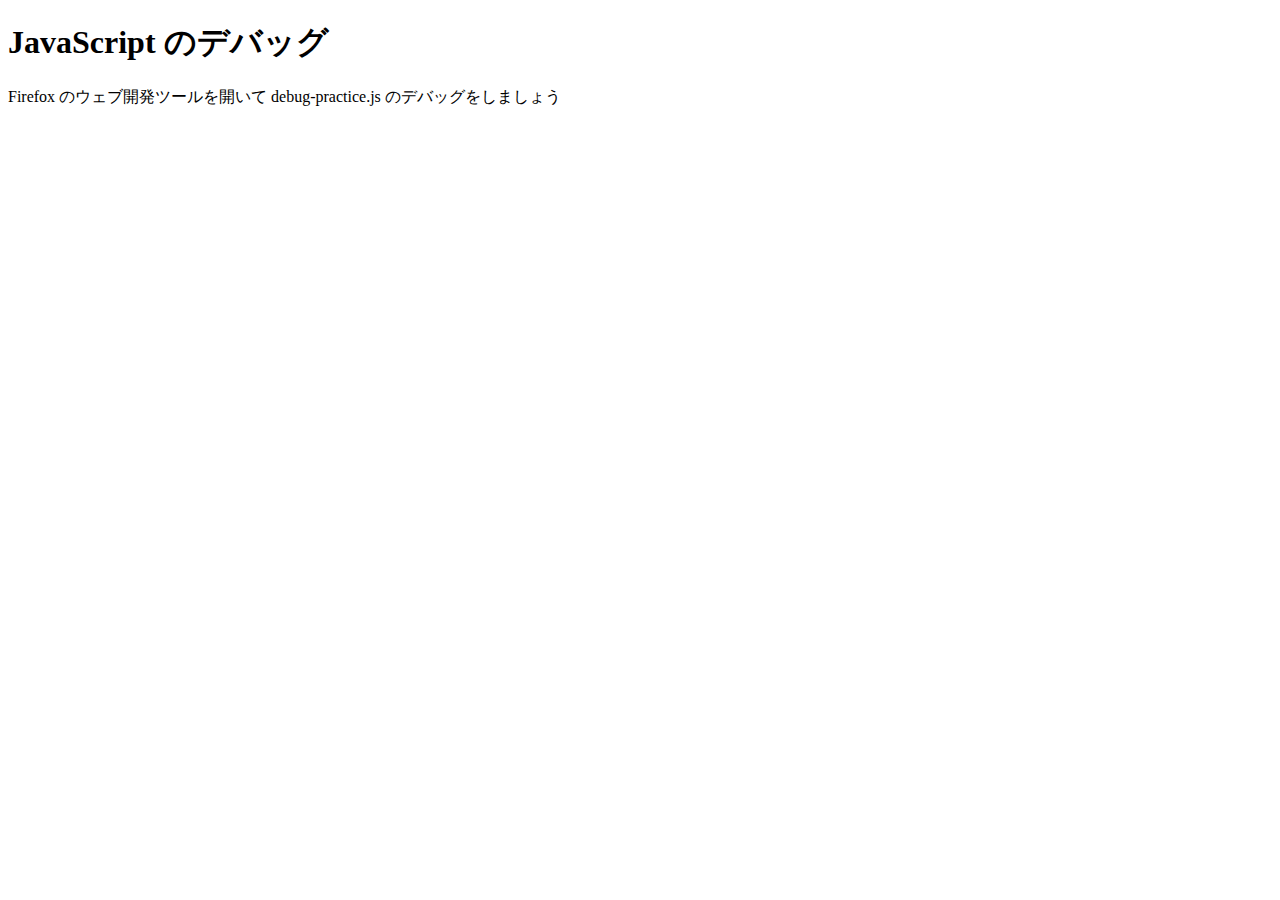
<file: practice-js/debug-practice.html>
<!DOCTYPE html>
<html>
  <head>
    <meta charset="utf-8">
    <title>JavaScript のデバッグ</title>
	<script src="debug-practice.js" defer></script>
  </head>

  <body>
    <h1>JavaScript のデバッグ</h1>

    <p>Firefox のウェブ開発ツールを開いて debug-practice.js のデバッグをしましょう</p>
  </body>
</html>
</file>
<file: style.css>
p {
    color: black;
}

h1 {
    color: white;
    text-shadow: green 1px 0 10px;
    
}

h2,h3 {
	background: linear-gradient(0.25turn, #ecffdf, white);
	margin: 5px;
    font-style: italic;
}
div#x {
    color: #67da67;
}

a:link {
    color: pink;
}
  
a:visited {
   color: #296329;
}
  
a:hover {
   text-decoration: none;
}
</file>
<file: practice-css/browser-intro.css>
p {
	color: navy;
}

p.info {
	font-size: small #dfdfdf;
}

h1 {
	color: white;
	text-shadow: navy 1px 0 10px;
}

h2 {
	background: linear-gradient(0.25turn, white, #ffefaf);
	margin: 5px;
}

div#zentai {
	display: grid ;
	grid-template-columns: 1fr 1fr; 
	grid-auto-rows: 200px 200px;
    grid-gap: 10px; 
	flex-direction: row;
	width: 1024px;
	font-family: cursive;
	color: #3f3faf;
}
p.zentai {
    border: 5px solid blue;
    padding: 5px;
    width: 200px;
    height: 150px;
    background: orange;
}

img.sign {
    float: right;

    width: 100px;
    height: 100px;
    margin: 10px 0 10px 10px;
}

div#zentai > div {
	margin-left: 5px;
	background-color: #ffefaf;
}
</file>
<file: practice-dom/dom-exercise.css>
div#phototable {
	display: grid; 
	grid-template-columns: 1fr 1fr;
    grid-auto-rows: 250px;
    width: 400px;
}

div#phototable > p {
	border: 1px solid #efefef;
	
}

div#phototable > p > img {
	display: block;
	width: 100%;
}
</file>
<file: practice-event/event-intro.css>
button {
	display: block;
	margin-top: 20px;
}
</file>
<file: practice-event/event-list.css>
#main {
	display: grid;
	grid-template-columns: 1fr 1fr 1fr 1fr;
	grid-auto-rows: 100px;
	grid-gap: 10px;
	width: 800px;
}

.cell {
	padding: 10px;
	border: 1px solid #cfcfcf;
}

.cell:focus {
	border: 1px solid black;
}
</file>
